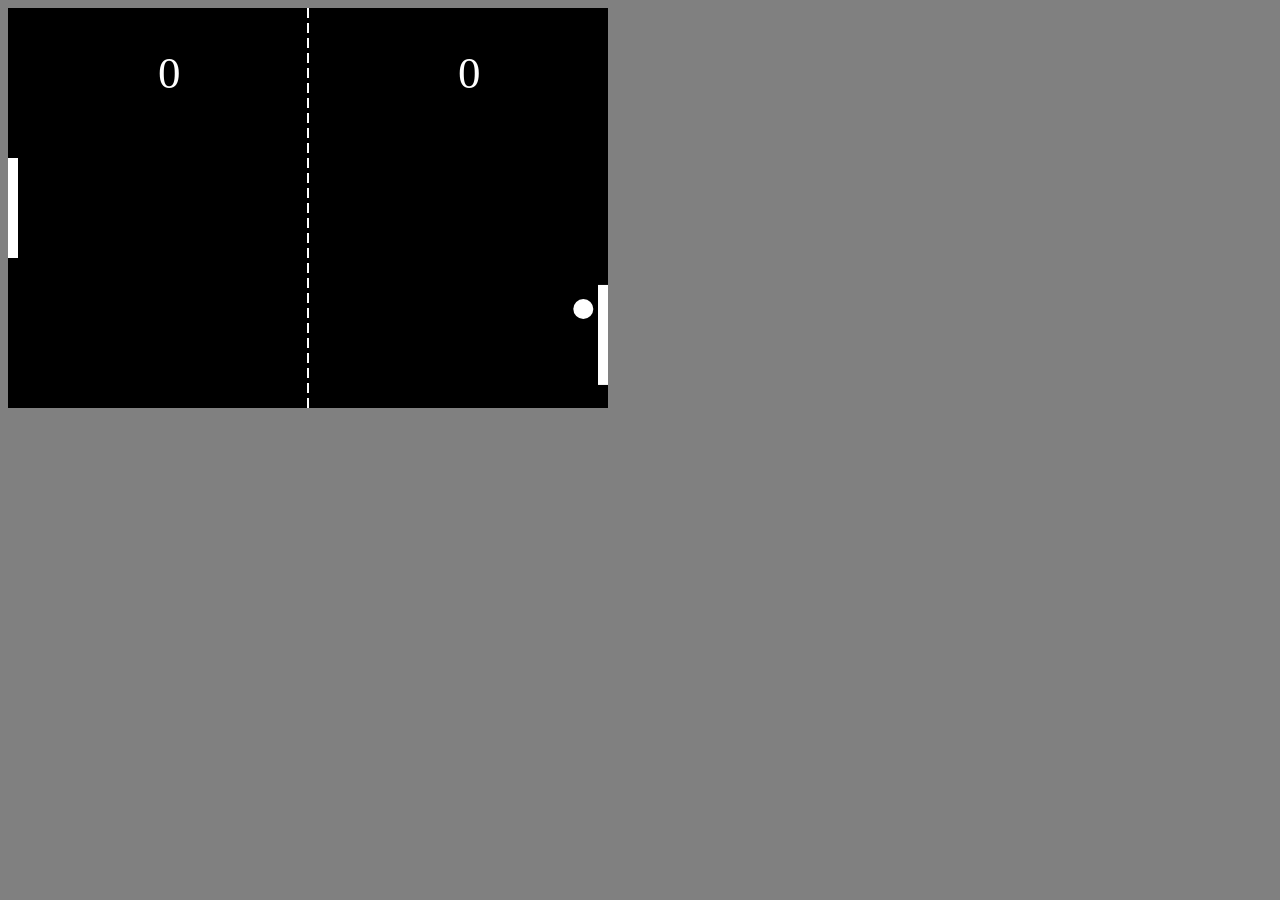
<file: SupplyChainServicesLLC/pong.html>
<!DOCTYPE html>
<html lang="en">
    <head>
        <meta charset="UTF-8" />
        <meta http-equiv="X-UA-Compatible" content="IE=edge" />
        <meta name="viewport" content="width=device-width, initial-scale=1.0" />
        <title>Pong</title>
    </head>
    <body>
        <canvas id="pong" width="600" height="400"></canvas>
        <script src="pong.js"></script>
    </body>
</html>
</file>
